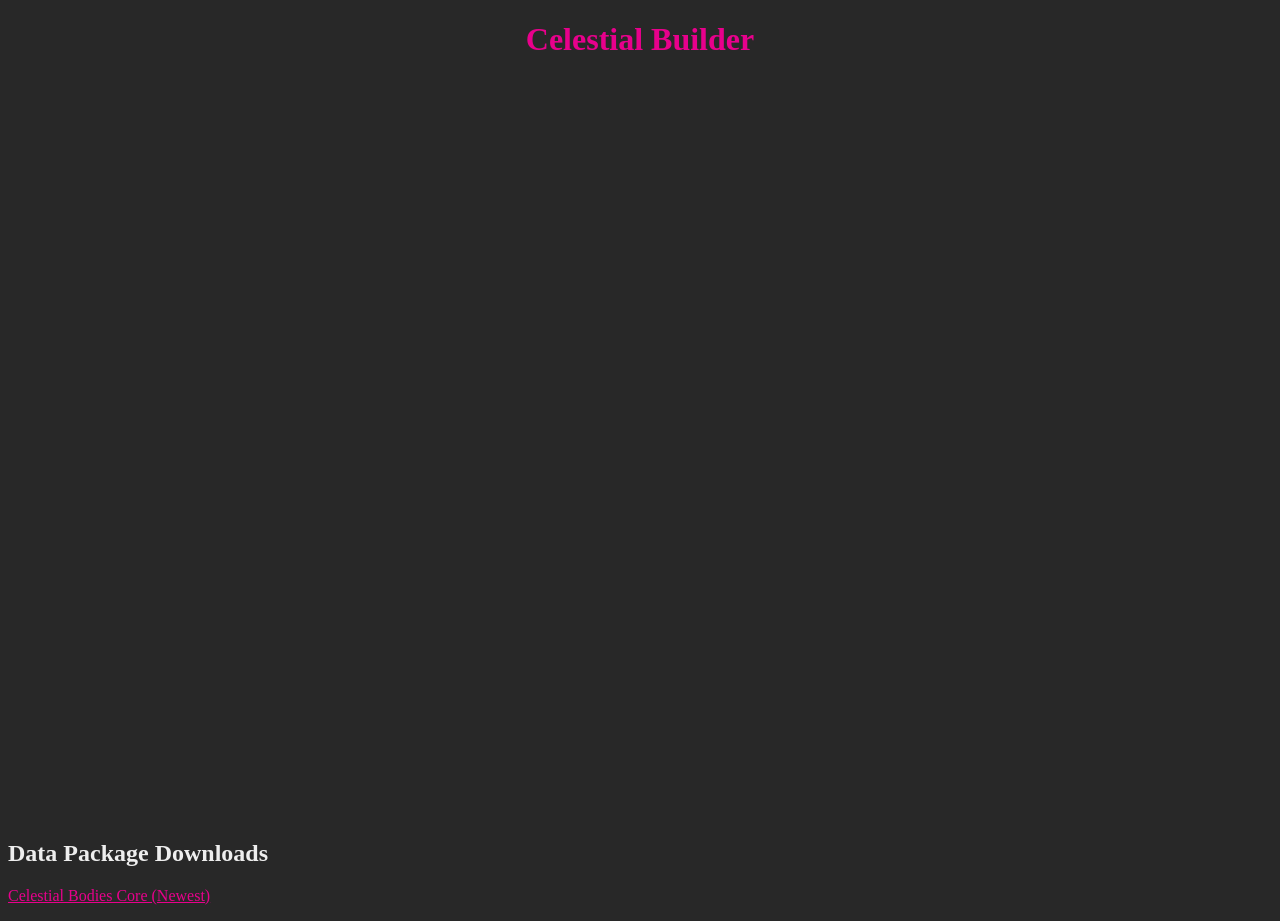
<file: index.html>
<!DOCTYPE html>
<html>
  <head>
    <title>Celestial Builder</title>
    <link rel="stylesheet" href="styles.css">
    <script src="enable-threads.js"></script>
  </head>
  <body>
    <h1>Celestial Builder</h1>
    <div class="iframe-container">
      <iframe frameborder="0" src="https://itch.io/embed-upload/18222329?color=e8008c" allowfullscreen="" width="720" height="740"><a href="https://ethaot.itch.io/celestial-builder">Play Celestial Builder on itch.io</a></iframe>
    </div>
    <h2>Data Package Downloads</h2>
	  <p><a href="celestial-bodies-core-newest.html">Celestial Bodies Core (Newest)</a></p>
  </body>
</html>
</file>
<file: styles.css>
body {
	background-color: #282828;
	color: #eeeeee;
}
h1 {
	text-align: center;
	color: #e8008c;
}
a {
	color: #e8008c;
}
.iframe-container {
	display: flex;
	justify-content: center;
	align-items: center;
	width: 100%;
}
</file>
